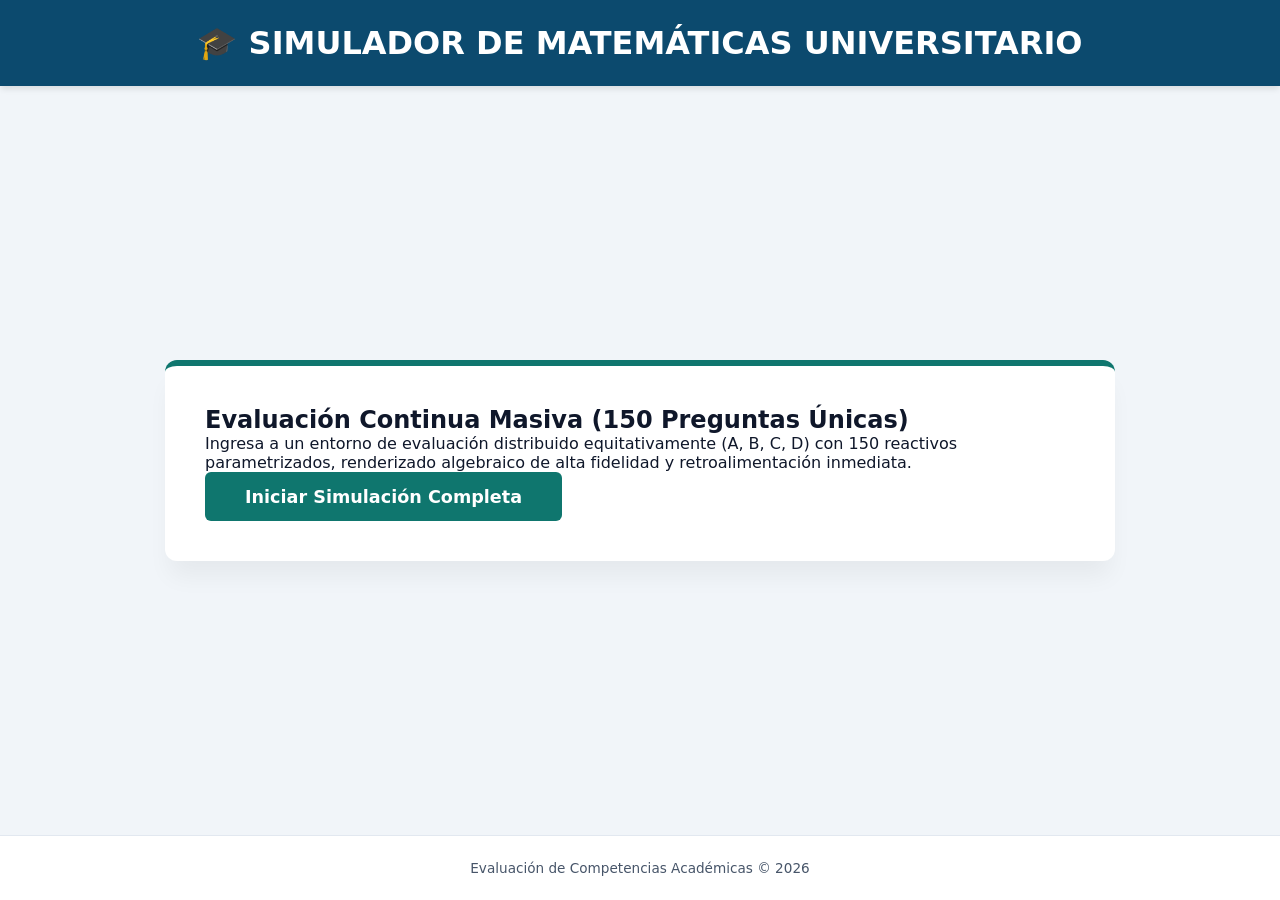
<file: index.html>
<!DOCTYPE html>
<html lang="es">
<head>
    <meta charset="UTF-8">
    <meta name="viewport" content="width=device-width, initial-scale=1.0">
    <title>Plataforma de Simulación Matemática Profesional</title>
    <link rel="stylesheet" href="index.css">
</head>
<body>
    <header>
        <h1>🎓 SIMULADOR DE MATEMÁTICAS UNIVERSITARIO</h1>
    </header>
    <main>
        <div class="container">
            <div id="screen-home" class="screen active">
                <h2>Evaluación Continua Masiva (150 Preguntas Únicas)</h2>
                <p>Ingresa a un entorno de evaluación distribuido equitativamente (A, B, C, D) con 150 reactivos parametrizados, renderizado algebraico de alta fidelidad y retroalimentación inmediata.</p>
                <button id="btn-start" class="btn-action">Iniciar Simulación Completa</button>
            </div>

            <div id="screen-game" class="screen">
                <div class="hud">
                    <div id="progress-text" style="font-weight: 700; color: var(--primary-color);">Pregunta: 0/150</div>
                    <div class="score-badge">Aciertos: <span id="score-display">0</span></div>
                </div>

                <div class="lifelines">
                    <button id="lifeline-5050" class="btn-lifeline">50/50</button>
                    <button id="lifeline-one" class="btn-lifeline">Eliminar 1</button>
                    <button id="lifeline-phone" class="btn-lifeline">📞 Tutor</button>
                    <button id="lifeline-public" class="btn-lifeline">📊 Público</button>
                </div>

                <div id="help-box" class="help-display"></div>
                <hr style="margin: 1.2rem 0; border: 0; border-top: 1px solid #e2e8f0;">

                <div id="category-display" class="category-tag">Categoría</div>
                <div id="question-display" class="question-text"></div>

                <div class="options-grid" id="options-container"></div>

                <div id="feedback-display" class="feedback-box">
                    <strong id="feedback-title"></strong> <span id="feedback-text"></span>
                </div>

                <div style="margin-top: 1.5rem; text-align: right;">
                    <button id="btn-next" class="btn-action" style="display: none;">Siguiente Pregunta</button>
                </div>
            </div>

            <div id="screen-result" class="screen" style="text-align: center;">
                <h2>Simulación Concluida</h2>
                <p style="font-size: 1.4rem; margin-bottom: 1.5rem;">Puntaje Final: <strong id="final-score" style="color: var(--secondary-color); font-size: 3rem;">0</strong> / 150</p>
                <div id="final-evaluation" style="margin-bottom: 2rem; font-weight: 600; font-size: 1.2rem;"></div>
                <button id="btn-restart" class="btn-action">Volver al Inicio</button>
            </div>
        </div>
    </main>
    <footer>Evaluación de Competencias Académicas © 2026</footer>
    <script src="index.js"></script>
</body>
</html>
</file>
<file: index.css>
:root {
    --primary-color: #0c4a6e;
    --secondary-color: #0f766e;
    --accent-color: #b45309;
    --bg-university: #f1f5f9;
    --card-bg: #ffffff;
    --text-dark: #0f172a;
    --text-light: #475569;
    --success: #15803d;
    --error: #b91c1c;
}
* { box-sizing: border-box; margin: 0; padding: 0; font-family: 'Segoe UI', system-ui, sans-serif; }
body { background-color: var(--bg-university); color: var(--text-dark); display: flex; flex-direction: column; min-height: 100vh; }
header { background-color: var(--primary-color); color: white; padding: 1.5rem; text-align: center; box-shadow: 0 4px 6px -1px rgba(0,0,0,0.1); }
main { flex: 1; display: flex; justify-content: center; align-items: center; padding: 2rem; }
.container { background: var(--card-bg); width: 100%; max-width: 950px; border-radius: 12px; box-shadow: 0 20px 25px -5px rgba(0,0,0,0.05); padding: 2.5rem; border-top: 6px solid var(--secondary-color); }
.screen { display: none; }
.screen.active { display: block; }
.hud { display: flex; justify-content: space-between; align-items: center; margin-bottom: 1.5rem; }
.score-badge { background: var(--primary-color); color: white; padding: 0.5rem 1.2rem; border-radius: 9999px; font-weight: bold; }
.lifelines { display: flex; gap: 0.6rem; margin-bottom: 1rem; }
.btn-lifeline { background: #e2e8f0; border: none; padding: 0.6rem 1.2rem; border-radius: 6px; cursor: pointer; color: var(--primary-color); font-weight: bold; font-size: 0.9rem; }
.btn-lifeline:disabled { opacity: 0.3; cursor: not-allowed; text-decoration: line-through; }
.category-tag { display: inline-block; background: #f0fdfa; color: #115e59; padding: 0.3rem 0.8rem; border-radius: 4px; font-size: 0.85rem; font-weight: bold; margin-bottom: 1.2rem; border: 1px solid #ccfbf1; }
.question-text { font-size: 1.35rem; font-weight: 600; margin-bottom: 1.5rem; line-height: 1.7; color: var(--text-dark); }
.options-grid { display: grid; grid-template-columns: 1fr; gap: 1rem; margin-bottom: 1.5rem; }
@media(min-width: 700px) { .options-grid { grid-template-columns: 1fr 1fr; } }
.btn-option { background: #f8fafc; border: 2px solid #e2e8f0; border-radius: 8px; padding: 1.2rem; text-align: left; cursor: pointer; font-size: 1.1rem; color: var(--text-dark); transition: all 0.2s; }
.btn-option:hover:not(:disabled) { border-color: var(--secondary-color); background: #f0fdfa; }
.math-eq { font-family: 'Cambria Math', 'Times New Roman', serif; font-size: 1.25rem; }
.matrix-container { display: inline-flex; align-items: center; justify-content: center; margin: 0 0.5rem; vertical-align: middle; }
.matrix-brackets { border-left: 3px solid var(--text-dark); border-right: 3px solid var(--text-dark); border-radius: 6px; padding: 0 8px; display: inline-grid; gap: 6px; text-align: center; }
.matrix-row { display: flex; gap: 14px; justify-content: center; }
.fraction { display: inline-block; vertical-align: middle; text-align: center; padding: 0 0.3rem; }
.fraction > span { display: block; padding: 0.02rem; }
.fraction span.numerator { border-bottom: 2px solid var(--text-dark); padding-bottom: 2px; }
sup { font-size: 0.8rem; vertical-align: super; line-height: 0; }
sub { font-size: 0.8rem; vertical-align: sub; line-height: 0; }
.btn-option.correct { background-color: #dcfce7!important; border-color: var(--success)!important; color: #14532d; font-weight: bold; }
.btn-option.incorrect { background-color: #fee2e2!important; border-color: var(--error)!important; color: #7f1d1d; }
.feedback-box { padding: 1.2rem; border-radius: 8px; display: none; margin-top: 1rem; font-size: 1.1rem; line-height: 1.6; }
.feedback-box.correct { display: block; background: #f0fdf4; border-left: 5px solid var(--success); color: #166534; }
.feedback-box.incorrect { display: block; background: #fef2f2; border-left: 5px solid var(--error); color: #991b1b; }
.help-display { padding: 1rem; background: #fffbeb; border: 1px solid #fef3c7; border-radius: 8px; display: none; color: #92400e; margin-bottom: 1rem; font-size: 1rem; }
.btn-action { display: inline-block; background: var(--secondary-color); color: white; border: none; padding: 0.9rem 2.5rem; font-size: 1.1rem; font-weight: bold; border-radius: 6px; cursor: pointer; transition: background 0.2s; }
footer { text-align: center; padding: 1.5rem; color: var(--text-light); font-size: 0.85rem; background: white; margin-top: auto; border-top: 1px solid #e2e8f0; }
</file>
